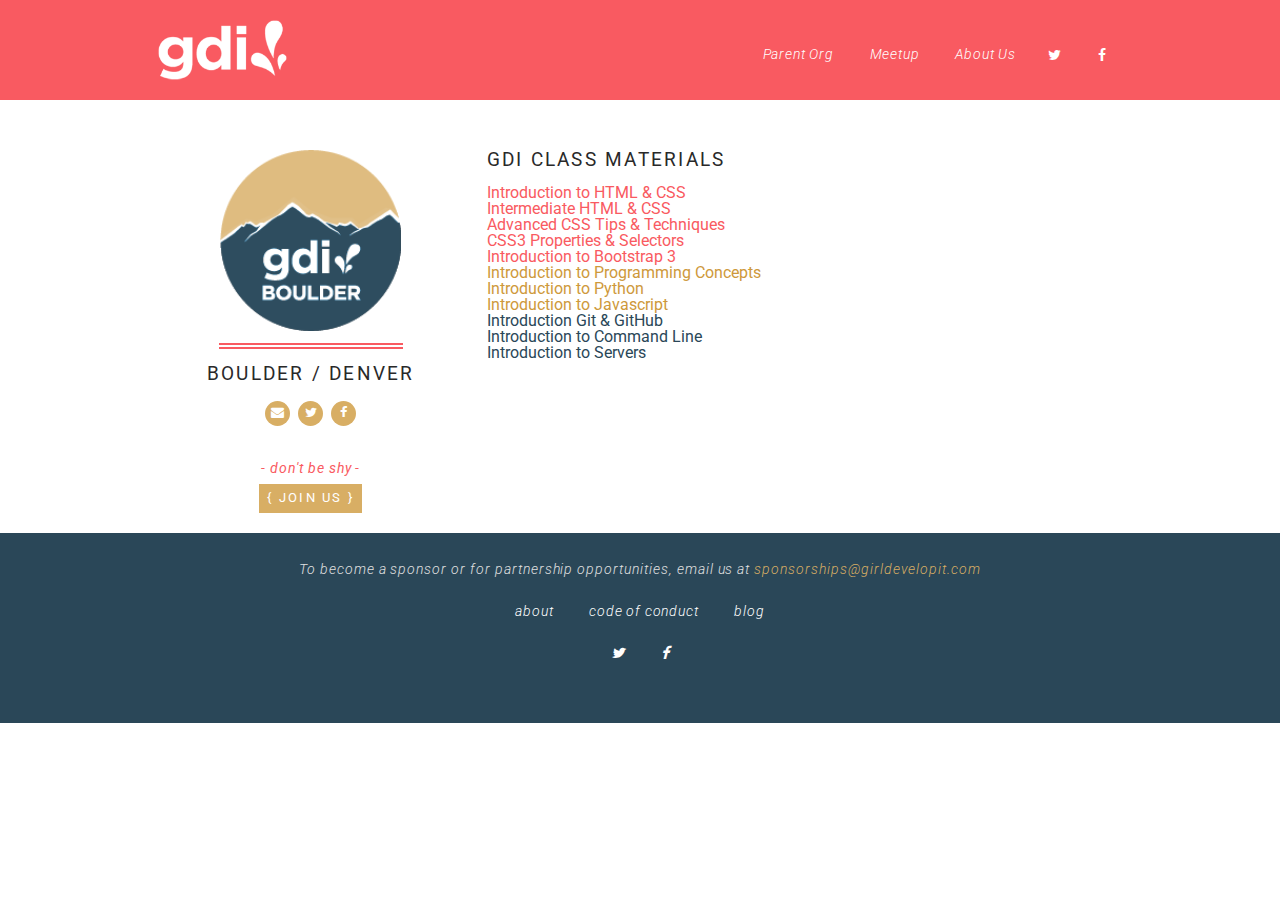
<file: index.html>
<!DOCTYPE html>
<html>
  <head>
    <meta http-equiv="content-type" content="text/html; charset=UTF-8">
    <meta charset="UTF-8">
    <meta name="viewport" content="width=device-width, initial-scale=1.0">
    <meta content="authenticity_token" name="csrf-param">
    <meta content="Dck1QQkG5x/NADF/We4mjo1nNqTIiIXDWctdGyA21iY=" name="csrf-token">

    <!-- needed for all pages -->
    <link href="/style/application.css" media="all" rel="stylesheet">
    <script type="text/javascript" src="/script/coffee-script.js"></script>
    <script type="text/javascript" src="/script/ect.min.js"></script>
    <script type="text/javascript" src="/script/page/base.js"></script>
    <link href="/favicon.ico" rel="shortcut icon" type="image/vnd.microsoft.icon">

    <!-- modify the following lines for other pages -->
    <title>GDI Boulder Materials</title>
    <script type="text/javascript" src="/script/page/index.js"></script>
    <meta name="keywords" content="Learn to Program, Software Development, Women Entrepreneurs, Technology Education, Women in Business, Web Development, Mobile Development, Women Programmers">
    <meta name="description" content="Learning materials for courses taught by Girl Develop It Boulder, an organization that exists to provide affordable and accessible programs to women who want to learn software development">
    <!-- end modification -->

    <script type="text/javascript">
      renderer = ECT({ root : '/templates' });
      var script = renderer.render('includes/script.ect', gdiPage);
      document.write(script);
    </script>
  </head>

  <body>
    <script type="text/javascript">
      document.write(renderer.render('includes/header.ect', gdiPage));
      document.write(renderer.render(gdiPage['content'], gdiPage));
      document.write(renderer.render('includes/footer.ect', gdiPage));
    </script>
  </body>
</html>
</file>
<file: style/application.css>
@import url("http://fonts.googleapis.com/css?family=Roboto:400,400italic,300,300italic,500,700");@import url("/style/fontawesome.css");@import url("/style/animate.css");*{margin:0;padding:0;border:0;font-size:100%;font:inherit;vertical-align:baseline;-webkit-box-sizing:border-box;-moz-box-sizing:border-box;box-sizing:border-box}a{text-decoration:none}article,aside,details,figcaption,figure,footer,header,hgroup,menu,nav,section{display:block}body{line-height:1;font-family:"Roboto", Helvetica, Arial, sans-serif;font-size:100%}blockquote,q{quotes:none}blockquote:before,blockquote:after,q:before,q:after{content:'';content:none}h1,h2,h3,h4,h5,h6{font-weight:400;color:#292929;text-transform:uppercase;margin-bottom:1rem}h1{font-size:1.2rem;letter-spacing:.14rem}h2{font-size:1rem;letter-spacing:.14rem;margin:auto;padding:.5rem;line-height:1.3rem}h2 a{color:#292929}h3{font-size:.95rem;letter-spacing:.1rem;margin:auto;padding:.1rem;line-height:1.3rem}h3 a{color:#292929}header{background-color:#f95a61}header .logo{display:block;width:129px;margin:0 auto;padding-top:20px}header .logo img{max-width:100%;height:auto}header nav{margin:20px 0 20px 0}header nav ul{text-align:center}header nav li{display:inline-block}header nav i{font-size:1.1rem}header nav a{display:block;color:white;font-style:italic;font-weight:300;font-size:.9rem;letter-spacing:.05rem;padding:.5rem;margin-bottom:0em}hr{margin:0 auto;border:0;border-top:2px solid #f95a61;border-bottom:2px solid #f95a61;background:transparent;height:6px}ol,ul{list-style:none}p{font-size:.8rem;font-weight:300;letter-spacing:.05rem;color:#7b7b7b;line-weight:.1rem;line-height:1.3rem}p a{font-style:italic;color:#d8ae64}p a:hover{color:#f95a61}table{border-collapse:collapse;border-spacing:0}#headline h2,.accordion section,.chapter-aside h2,.single-profile .profile-content h3,.profile-left h3,.profile-right h3{border-bottom:1px dashed #f95a61;padding-bottom:.2rem}#headline{text-align:center}#headline img{height:35px;display:block;margin:auto}#headline h2{font-weight:300;color:#d8ae64;padding:0px 5px 6px 5px;display:inline-block;margin:.5rem auto 3rem auto}.button{display:inline-block;font-weight:400;color:white;font-size:.8rem;text-transform:uppercase;letter-spacing:.14rem;background-color:#d8ae64;padding:.5rem}.button:hover{background-color:#292929;color:#fdbcbf}.container{max-width:68em;margin-left:auto;margin-right:auto;width:965px;max-width:100%;margin:auto}.container:after{content:"";display:table;clear:both}.large{font-size:1rem;line-height:1.65rem}.main-container{padding-top:50px}.subtitle{font-weight:400;color:#f95a61;font-style:italic;font-weight:400;font-size:.85rem;text-transform:none;letter-spacing:.06rem;margin:.35rem 0rem}@media screen and (max-width: 964px){.container{padding:0 25px}}@media screen and (max-width: 500px){.main-container{padding:0px 25px}}@media screen and (min-width: 500px){header{height:100px}header .logo{float:left}header nav{float:right;margin:0}header nav ul{float:left}header nav a{padding:3rem 1rem 3rem 1rem}}@media screen and (min-width: 500px){header nav a:hover{background-color:#292929;color:#fdbcbf;box-shadow:0.025rem 0.025rem 0.5rem #292929}}footer{text-align:center;height:190px;background-color:#2a4758;margin-top:20px;padding:20px 0px 0px 0px}@media screen and (max-width: 500px){footer p.subtitle{font-size:.75em}}footer .navigation{margin-top:25px}footer .navigation a{color:white;font-style:italic;font-weight:300;font-size:.9rem;letter-spacing:.05rem;padding:0 1rem;margin-bottom:0em}footer .navigation a:hover{color:#d8ae64}footer .navigation a i{font-size:1.1rem;color:#d8ae64}footer .navigation a i:hover{color:#fff}footer .subtitle{color:#e1e1e1;font-weight:300;margin-bottom:-1px}.underlined-headline{text-align:center}.underlined-headline hr{width:400px;border-top:2px solid #d8ae64;border-bottom:2px solid #d8ae64;margin-bottom:30px}.underlined-headline h2{font-size:1.5rem;color:#292929;font-weight:300;letter-spacing:.1rem}.underlined-headline .subtitle{margin-top:-20px}.underlined-headline .subtitle a{color:#f95a61}.underlined-headline .subtitle a:hover{color:#292929}.mapTooltip{background-color:#f95a61;position:fixed;font-family:"Roboto";padding:6px;font-size:.85em;color:#fff;letter-spacing:.06rem;font-weight:300}.media-links{padding:0px;margin:1em -.45em 1.5em -.45em}.media-links li{display:inline}.media-links a{display:inline-block;font-size:.8em;height:25px;width:25px;color:#f95a61;border-radius:50%;margin:2px;padding-top:6px;text-align:center}.media-links a:hover{background:#d8ae64;color:#fff}.media-links.media-links-rounded a{font-size:.8em;color:white;background-color:#d8ae64}.media-links.media-links-rounded a:hover{background-color:#292929;color:#fbcfc6}.accordion{margin:0 0 60px 0px}.accordion .hidden{height:38px}.accordion section{overflow:hidden;transition:height .5s ease-in-out}.accordion h2{cursor:pointer;color:#292929;padding:15px 0 7px 0}.accordion a{text-transform:none;letter-spacing:.05rem;font-weight:300;color:#f95a61;font-style:italic}.chapter-aside{text-align:center}@media screen and (min-width: 500px){.chapter-aside{float:left;display:block;margin-right:2.35765%;width:31.76157%}.chapter-aside:last-child{margin-right:0}}.chapter-aside .state-container-aside{padding-bottom:14px}.chapter-aside .state-container-aside img{width:80%;padding:0em 2em}.chapter-aside hr{width:60%;margin-bottom:3px;margin-top:-5px}.chapter-aside h1{margin-top:15px}.chapter-aside h2{width:115px;margin-top:3em}.chapter-aside .subtitle{margin-bottom:5px;margin-top:30px;display:block}#content-section{margin-bottom:80px}@media screen and (min-width: 500px){#content-section{float:left;display:block;margin-right:2.35765%;width:65.88078%}#content-section:last-child{margin-right:0}}#headline{float:left;display:block;margin-right:3.57866%;width:100%;margin-right:0}#headline:last-child{margin-right:0}@media screen and (max-width: 500px){.show{display:block}.hide{display:none}}.classes{float:left;display:block;margin-right:3.57866%;width:100%;margin-right:0;margin-bottom:20px}.classes:last-child{margin-right:0}.classes .read-more{color:#d8ae64;font-style:italic}.classes .read-more:hover{color:#f95a61}.classes .meetup-map{float:left;display:block;margin-right:3.57866%;width:100%;align:center;padding:0px 15px 0 0px}.classes .meetup-map:last-child{margin-right:0}.classes .meetup-map img{width:100%;margin-top:5px;box-shadow:.025rem .025rem .5rem #bdbec0;margin-bottom:5px}.classes .button{margin:10px 0 55px 0;background-color:#e4e9e5;color:#f95a61}.classes .button:hover{background-color:#f95a61;color:white}.classes .uhOh{text-align:center}.single-profile{float:left;display:block;margin-right:3.57866%;width:100%;margin-right:0;margin-bottom:2.5em}.single-profile:last-child{margin-right:0}.single-profile .profile-img{float:left;display:block;margin-right:3.57866%;width:35.26334%;padding:0px 15px 0 0px}.single-profile .profile-img:last-child{margin-right:0}.single-profile .profile-img img{width:100%;margin-top:25px;box-shadow:.025rem .025rem .5rem #bdbec0;border-radius:5px;margin-bottom:20px}.single-profile .profile-content{float:left;display:block;margin-right:3.57866%;width:61.158%;margin-right:0}.single-profile .profile-content:last-child{margin-right:0}.single-profile .profile-content ul{margin-top:-10px}.single-profile .profile-content p{padding:10px 0px}.state-index{padding-top:50px}.state-container{float:left;display:block;margin-right:2.35765%;width:31.76157%;text-align:center;margin-bottom:3em}.state-container:last-child{margin-right:0}.state-container:nth-child(3n){margin-right:0}.state-container:nth-child(3n+1){clear:left}.state-container h2{margin:10px 0 0 0}.state-container hr{width:55%}.state-container img{width:100%;padding:0em 4em}.state-container h3{text-transform:none;letter-spacing:.05rem;font-weight:300}.state-container h3 a{color:#7b7b7b}.state-container h3 a:hover{color:#f95a61}.opener{text-align:center;background:url(/assets/photo3-c1507cc798a147d8233b5a966fe416fc.png);background-color:#e4e9e5;background-attachment:fixed;background-repeat:no-repeat;background-position:top center;height:400px}@media screen and (max-width: 500px){.opener{height:200px;width:100%;background-position:50% 39%;background-size:141% auto;background-color:#F8F8F6}}.opener h1{color:#2a4758;font-size:3.5rem;font-weight:400;padding-top:100px;height:auto;width:100%}@media screen and (max-width: 500px){.opener h1{font-size:2.5rem;padding-top:50px}}.opener img{height:80px;margin-bottom:-8px}.fadeInRightBig{-webkit-animation-delay:.5s;-moz-animation-delay:.5s;-ms-animation-delay:.5s;-o-animation-delay:.5s;-webkit-animation-duration:.5s;-moz-animation-duration:.5s;-ms-animation-duration:.5s;-o-animation-duration:.5s}.fadeInLeftBig{-webkit-animation-duration:.5s;-moz-animation-duration:.5s;-ms-animation-duration:.5s;-o-animation-duration:.5s}.mission-statement{float:left;display:block;margin-right:2.35765%;width:82.94039%;margin-left:8.5298%;text-align:center;position:relative;padding:0px 0px 50px 0px}.mission-statement:last-child{margin-right:0}.mission-statement h2{margin-top:60px}.mission-statement hr{width:250px}.mission-statement p{margin-top:30px;margin-bottom:15px}.mission-statement a.subtitle{margin-top:30px;margin-bottom:60px}.map{background-color:#e4e9e5;height:100%;text-align:center;padding-bottom:30px}.map h2{padding-top:60px}.stats-section{text-align:center}.stats-section .stats{text-align:center;float:left;display:block;margin-right:2.35765%;width:31.76157%}.stats-section .stats:last-child{margin-right:0}.stats-section .stats:nth-child(3n){margin-right:0}.stats-section .stats:nth-child(3n+1){clear:left}.stats-section .stats img{width:100%;padding:0px 50px;margin-top:60px;margin-bottom:25px}.stats-section .stats p{padding:0px 30px;margin-bottom:60px}.press-logos{height:180px;background-color:#292929;text-align:center;padding:30px 0px}.press-logos img{height:60px}.press-logos h3{color:#d8ae64;margin-bottom:20px}.mission{float:left;display:block;margin-right:2.35765%;width:82.94039%;margin-left:8.5298%;text-align:center;margin-bottom:50px}.mission:last-child{margin-right:0}@media screen and (max-width: 500px){.mission{float:left;display:block;margin-right:2.35765%;width:100%;margin-left:0%}.mission:last-child{margin-right:0}}.mission p{color:#292929}.vision{float:left;display:block;margin-right:2.35765%;width:40.29137%;margin-left:8.5298%;text-align:right}.vision:last-child{margin-right:0}@media screen and (max-width: 500px){.vision{float:left;display:block;margin-right:2.35765%;width:100%;text-align:left;margin:0 0 40px 0}.vision:last-child{margin-right:0}}.vision .subtitle{padding:0 .2rem .5rem .2rem}.values{float:left;display:block;margin-right:2.35765%;width:40.29137%;margin-right:0}.values:last-child{margin-right:0}@media screen and (max-width: 500px){.values{float:left;display:block;margin-right:2.35765%;width:100%}.values:last-child{margin-right:0}}.values .subtitle{padding:0 .2rem .5rem .2rem}.support{background-image:-webkit-radial-gradient(#fff, #e4e9e5);background-image:radial-gradient(#fff, #e4e9e5);text-align:center;height:100%;margin:60px 0;padding:60px 0}.support p{float:left;display:block;margin-right:2.35765%;width:82.94039%;margin-left:8.5298%;color:#292929}.support p:last-child{margin-right:0}@media screen and (max-width: 500px){.support p{float:left;display:block;margin-right:2.35765%;width:100%;margin-left:0%}.support p:last-child{margin-right:0}}.profile-left{float:left;display:block;margin-right:2.35765%;width:48.82117%;margin-bottom:80px;float:left;display:block;margin-right:2.35765%;width:48.82117%;padding-right:12px}.profile-left:last-child{margin-right:0}@media screen and (max-width: 500px){.profile-left{float:left;display:block;margin-right:2.35765%;width:100%}.profile-left:last-child{margin-right:0}}.profile-left img{float:left;display:block;margin-right:4.82916%;width:47.58542%;margin-left:26.20729%;box-shadow:.025rem .025rem .5rem #bdbec0;margin-bottom:20px;border-radius:5px}.profile-left img:last-child{margin-right:0}.profile-left h3{float:left;display:block;margin-right:4.82916%;width:100%;text-align:center}.profile-left h3:last-child{margin-right:0}.profile-left p{float:left;display:block;margin-right:4.82916%;width:100%;margin-top:5px}.profile-left p:last-child{margin-right:0}.profile-left:last-child{margin-right:0}.profile-right{float:left;display:block;margin-right:2.35765%;width:48.82117%;margin-bottom:80px;float:left;display:block;margin-right:2.35765%;width:48.82117%;margin-right:0;padding-left:12px}.profile-right:last-child{margin-right:0}@media screen and (max-width: 500px){.profile-right{float:left;display:block;margin-right:2.35765%;width:100%}.profile-right:last-child{margin-right:0}}.profile-right img{float:left;display:block;margin-right:4.82916%;width:47.58542%;margin-left:26.20729%;box-shadow:.025rem .025rem .5rem #bdbec0;margin-bottom:20px;border-radius:5px}.profile-right img:last-child{margin-right:0}.profile-right h3{float:left;display:block;margin-right:4.82916%;width:100%;text-align:center}.profile-right h3:last-child{margin-right:0}.profile-right p{float:left;display:block;margin-right:4.82916%;width:100%;margin-top:5px}.profile-right p:last-child{margin-right:0}.profile-right:last-child{margin-right:0}@media screen and (max-width: 500px){.profile-right{padding:0}}.code{padding-bottom:80px}.code p{margin-top:10px;color:#292929}.show{display:none}.show-inline{display:none}.hide-chapters{display:none}@media screen and (max-width: 500px){.show{display:block}.show-inline{display:inline}.hide{display:none}.mission-statement{float:left;display:block;margin-right:2.35765%;width:100%;margin-left:0%;text-align:left}.mission-statement:last-child{margin-right:0}.mission-statement p{font-size:.9rem}.map h2{padding-top:30px}.stats-section{margin:20px 0}.stats-section .stats{float:left;display:block;margin-right:2.35765%;width:100%}.stats-section .stats:last-child{margin-right:0}.stats-section .stats img{margin-top:20px}.stats-section .stats p{margin-bottom:20px}.press-logos{height:160px}.press-logos img{height:45px}.underlined-headline hr{width:90%;margin-bottom:15px}.underlined-headline h2{font-size:1.2em}.chapter-aside .state-container-aside{margin-top:-20px}.chapter-aside .button{margin-bottom:50px}.single-profile{margin-bottom:0em}.single-profile .profile-img{float:left;display:block;margin-right:2.35765%;width:48.82117%;margin-left:25.58941%;padding:5px}.single-profile .profile-img:last-child{margin-right:0}.single-profile .profile-img img{margin:20px 0}.single-profile .profile-content{float:left;display:block;margin-right:2.35765%;width:100%}.single-profile .profile-content:last-child{margin-right:0}.single-profile .profile-content h3{text-align:center}}.module-css{color:#f95a61}.module-programming{color:#ce993b}.module-tools{color:#2a4758}.module a:hover{font-weight:bold}
/*# sourceMappingURL=application.css.map */
</file>
